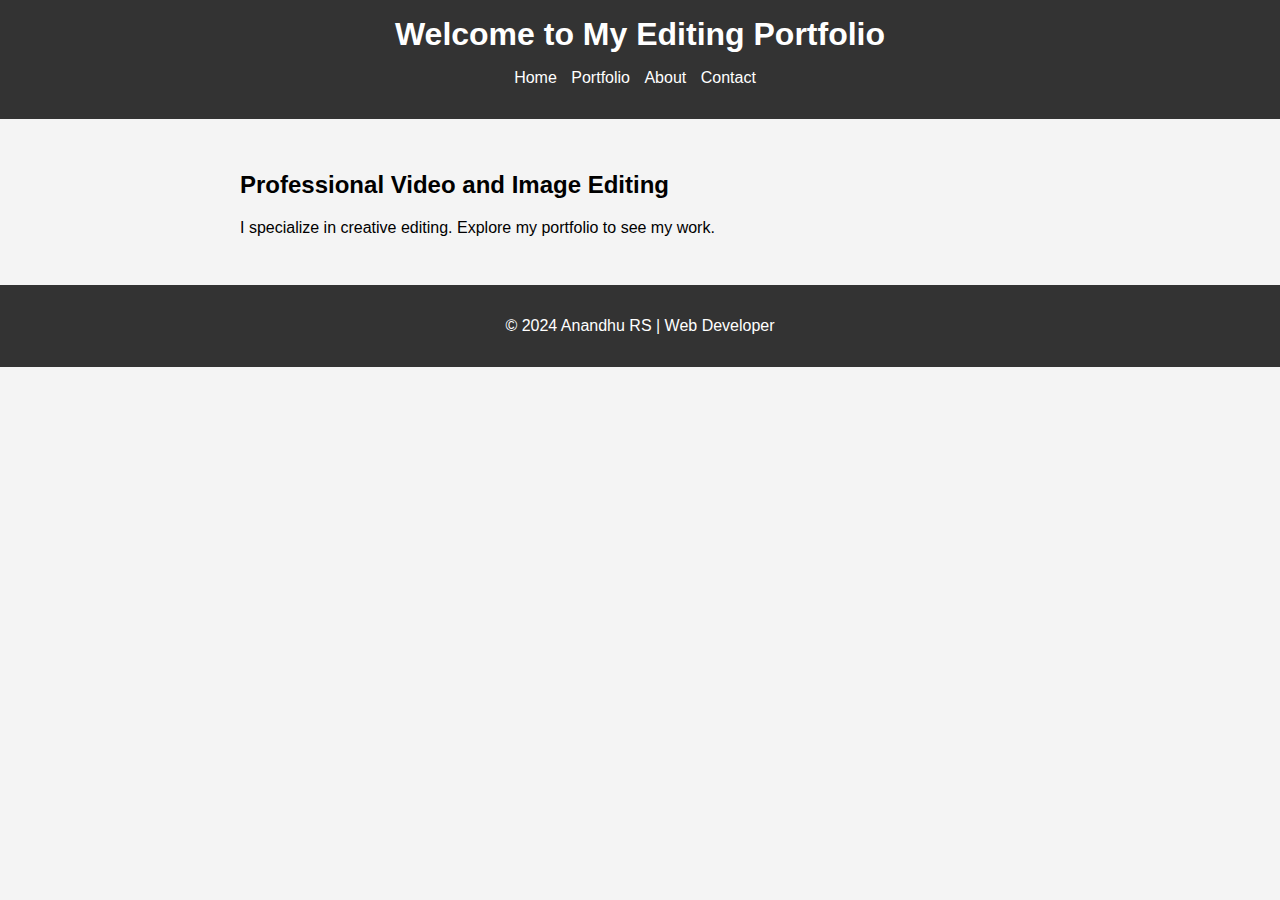
<file: index.html>
<!DOCTYPE html>
<html lang="en">
<head>
    <meta charset="UTF-8">
    <meta name="viewport" content="width=device-width, initial-scale=1.0">
    <title>Home - Editing Skills</title>
    <link rel="stylesheet" href="style.css">
</head>
<body>
    <header>
        <h1>Welcome to My Editing Portfolio</h1>
        <nav>
            <ul>
                <li><a href="index.html">Home</a></li>
                <li><a href="portfolio.html">Portfolio</a></li>
                <li><a href="about.html">About</a></li>
                <li><a href="contact.html">Contact</a></li>
            </ul>
        </nav>
    </header>

    <section class="intro">
        <h2>Professional Video and Image Editing</h2>
        <p>I specialize in creative editing. Explore my portfolio to see my work.</p>
    </section>

    <footer>
        <p>&copy; 2024 Anandhu RS | Web Developer</p>
    </footer>
</body>
</html>
</file>
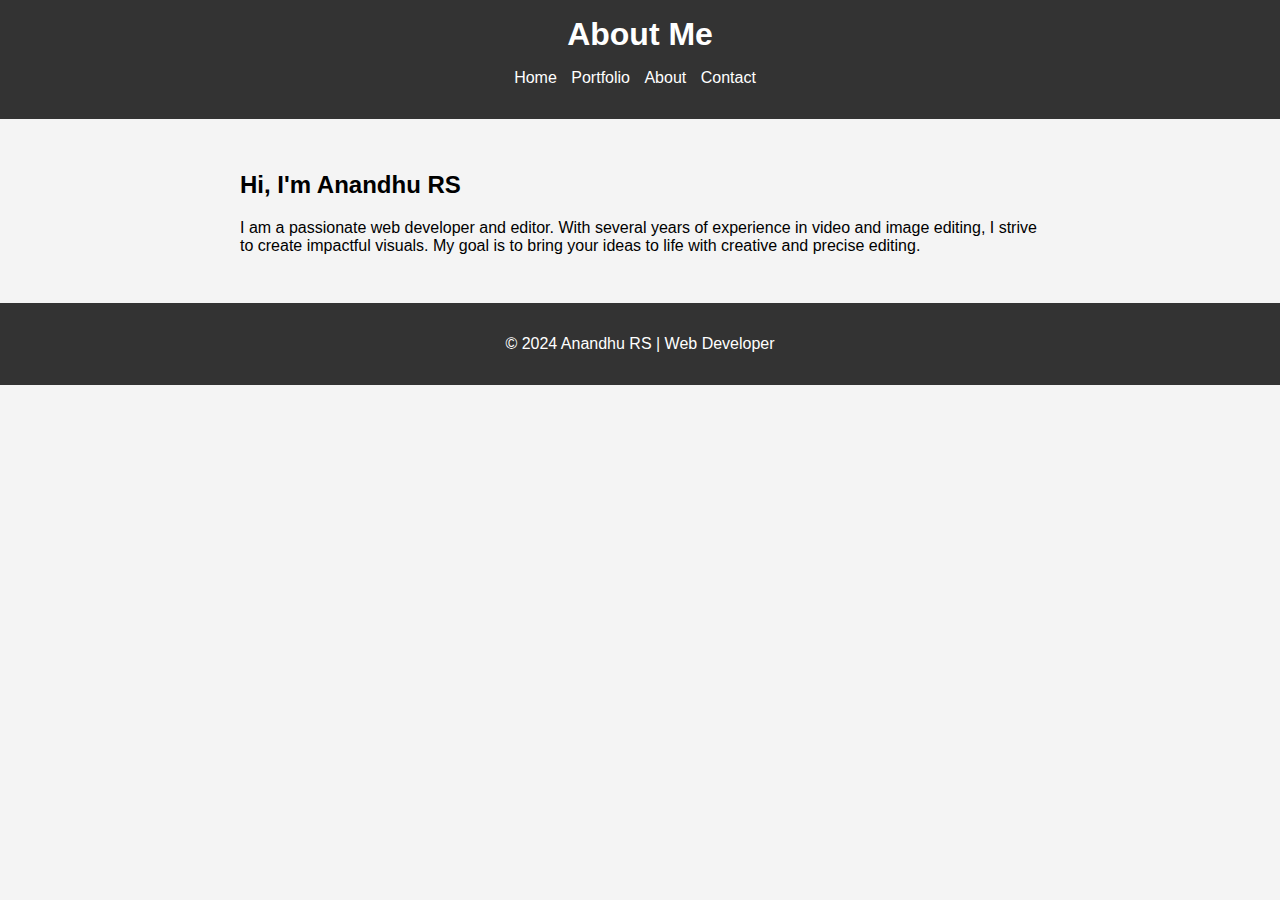
<file: about.html>
<!DOCTYPE html>
<html lang="en">
<head>
    <meta charset="UTF-8">
    <meta name="viewport" content="width=device-width, initial-scale=1.0">
    <title>About - Editing Skills</title>
    <link rel="stylesheet" href="style.css">
</head>
<body>
    <header>
        <h1>About Me</h1>
        <nav>
            <ul>
                <li><a href="index.html">Home</a></li>
                <li><a href="portfolio.html">Portfolio</a></li>
                <li><a href="about.html">About</a></li>
                <li><a href="contact.html">Contact</a></li>
            </ul>
        </nav>
    </header>

    <section class="about">
        <h2>Hi, I'm Anandhu RS</h2>
        <p>I am a passionate web developer and editor. With several years of experience in video and image editing, I strive to create impactful visuals. My goal is to bring your ideas to life with creative and precise editing.</p>
    </section>

    <footer>
        <p>&copy; 2024 Anandhu RS | Web Developer</p>
    </footer>
</body>
</html>
</file>
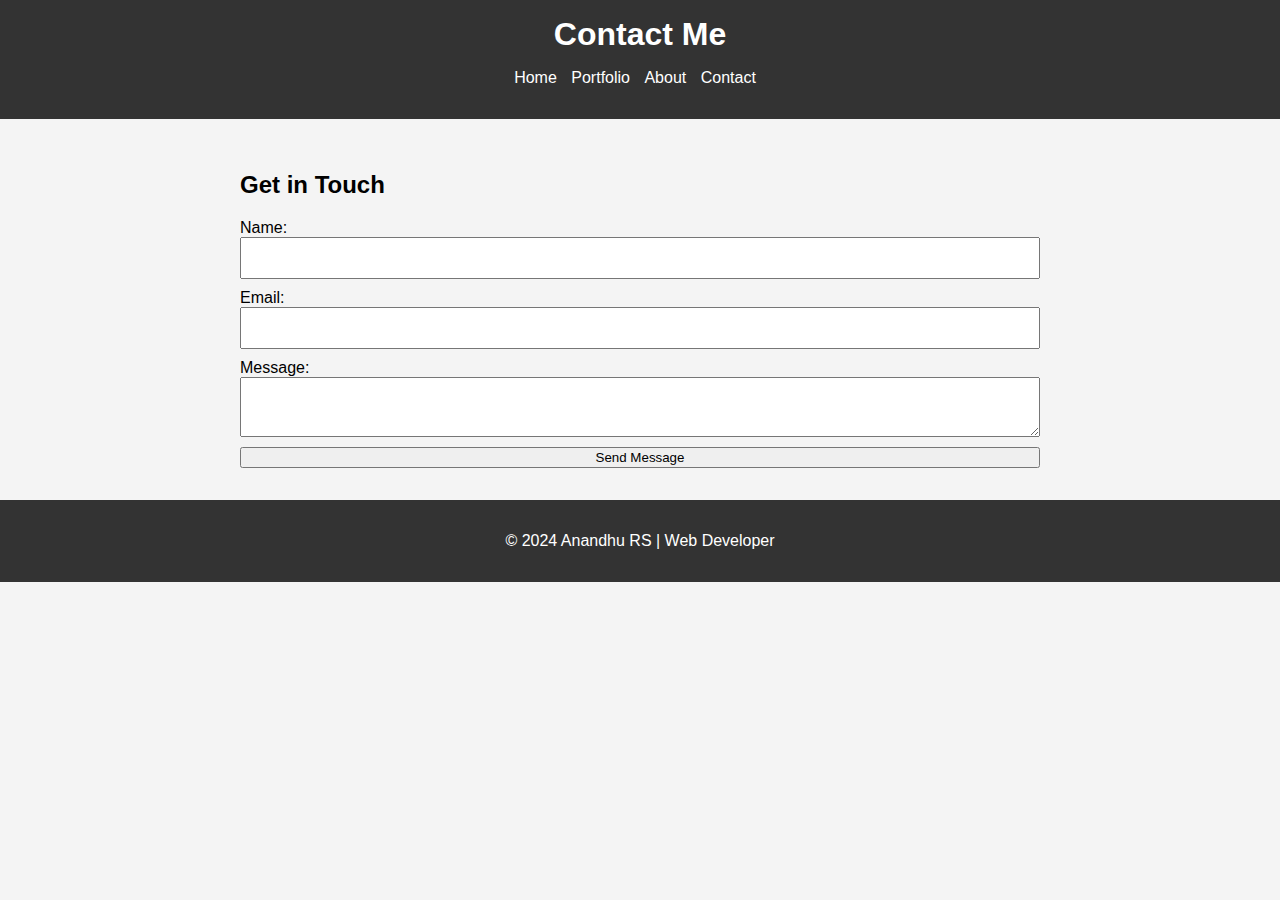
<file: contact.html>
<!DOCTYPE html>
<html lang="en">
<head>
    <meta charset="UTF-8">
    <meta name="viewport" content="width=device-width, initial-scale=1.0">
    <title>Contact - Editing Skills</title>
    <link rel="stylesheet" href="style.css">
</head>
<body>
    <header>
        <h1>Contact Me</h1>
        <nav>
            <ul>
                <li><a href="index.html">Home</a></li>
                <li><a href="portfolio.html">Portfolio</a></li>
                <li><a href="about.html">About</a></li>
                <li><a href="contact.html">Contact</a></li>
            </ul>
        </nav>
    </header>

    <section class="contact-form">
        <h2>Get in Touch</h2>
        <form action="#" method="POST">
            <label for="name">Name:</label>
            <input type="text" id="name" name="name" required>

            <label for="email">Email:</label>
            <input type="email" id="email" name="email" required>

            <label for="message">Message:</label>
            <textarea id="message" name="message" required></textarea>

            <button type="submit">Send Message</button>
        </form>
    </section>

    <footer>
        <p>&copy; 2024 Anandhu RS | Web Developer</p>
    </footer>
</body>
</html>
</file>
<file: style.css>
/* General styles */
body {
    font-family: Arial, sans-serif;
    margin: 0;
    padding: 0;
    background-color: #f4f4f4;
}

header {
    background-color: #333;
    color: white;
    padding: 1rem;
    text-align: center;
}

header h1 {
    margin: 0;
}

nav ul {
    list-style-type: none;
    padding: 0;
}

nav ul li {
    display: inline;
    margin-right: 10px;
}

nav ul li a {
    color: white;
    text-decoration: none;
}

section {
    padding: 2rem;
}

.intro, .about, .portfolio, .contact-form {
    max-width: 800px;
    margin: auto;
}

footer {
    text-align: center;
    padding: 1rem;
    background-color: #333;
    color: white;
}

.image-gallery img {
    width: 30%;
    margin-right: 1%;
}

.image-gallery img:last-child {
    margin-right: 0;
}

video {
    display: block;
    margin: 20px auto;
    max-width: 100%;
}

form {
    display: flex;
    flex-direction: column;
}

form input, form textarea {
    margin-bottom: 10px;
    padding: 10px;
    font-size: 1rem;
}
</file>
